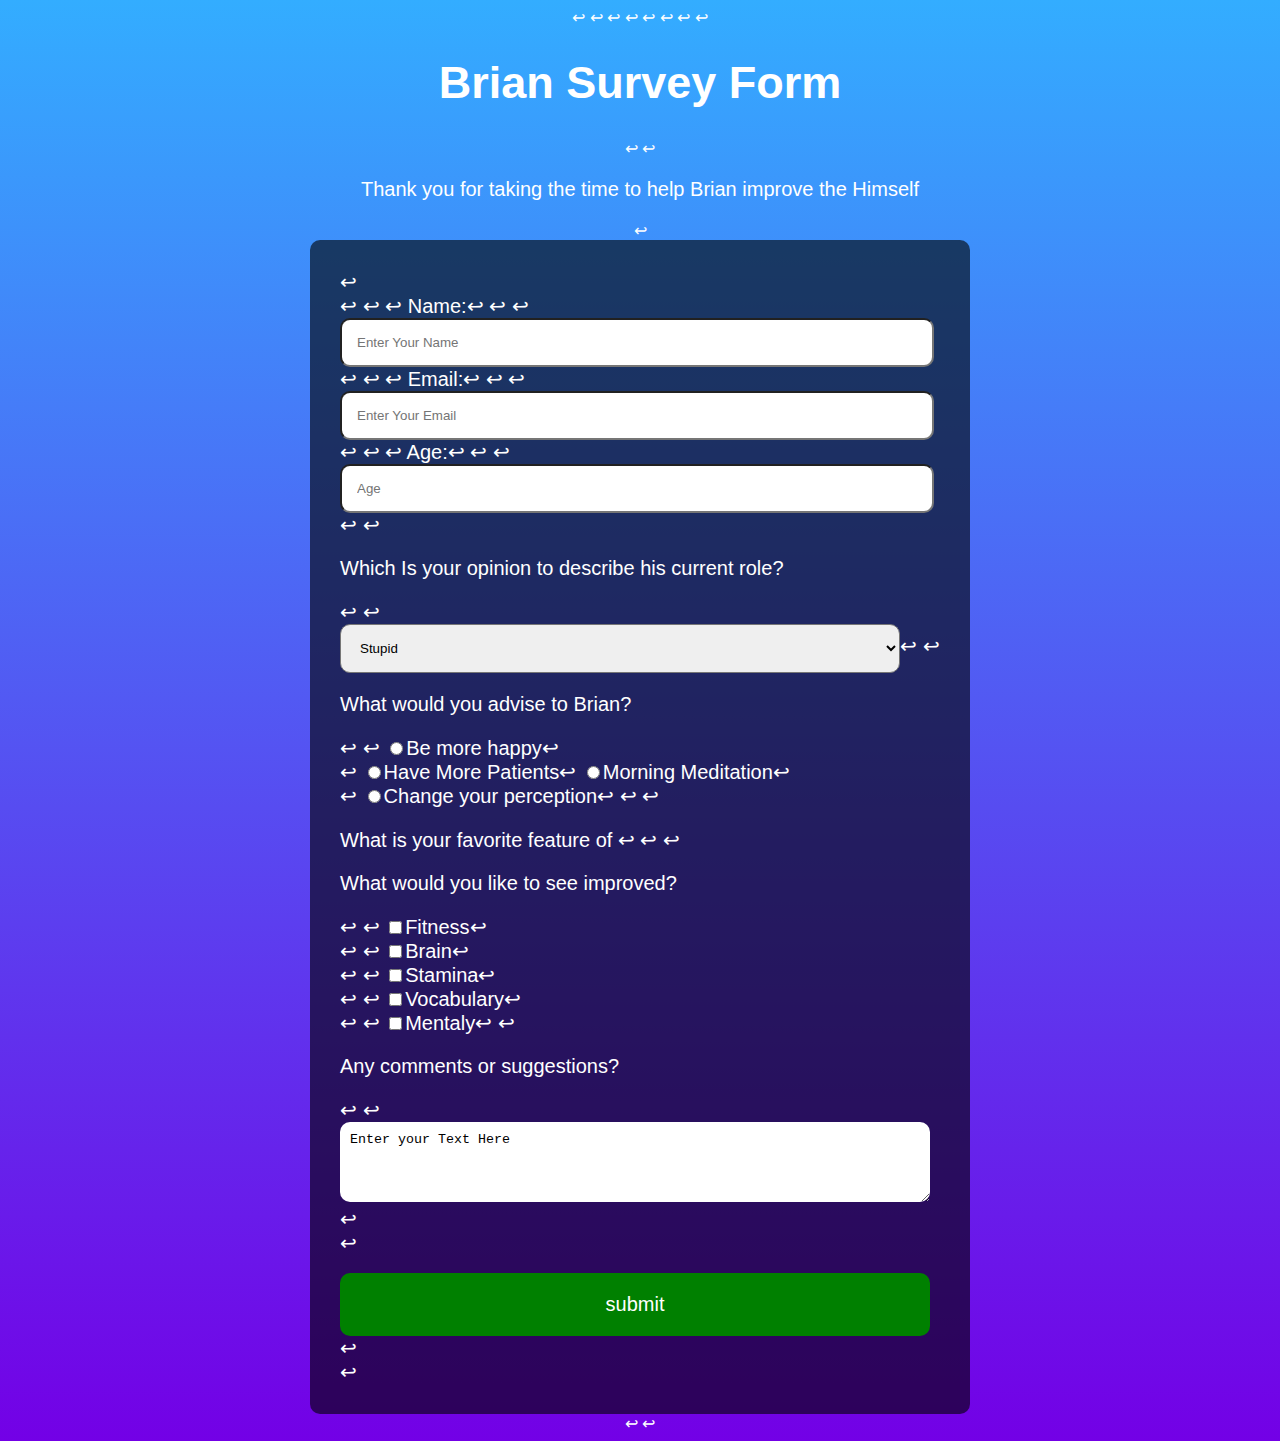
<file: Surveyformproject/index.html>
<!DOCTYPE html>↩
<html lang="en">↩
<head>↩
<link rel="stylesheet" href="styles.css">↩
<title>yoyo</title>↩
</head>↩
↩
<body>↩
<h1 id="title">Brian Survey Form</h1>↩
↩
<p id="description">Thank you for taking the time to help Brian improve the Himself</p>↩
<div id="body">↩
<form id="survey-form">↩
  ↩
  <label id="name-label">↩
  Name:↩
</label>↩
  ↩
  <input id="name" type="text" placeholder="Enter Your Name" Required>↩
  ↩
   <label id="email-label">↩
  Email:↩
</label>↩
  ↩
  <input id="email" type="email" placeholder="Enter Your Email" Required>↩
  ↩
    <label id="number-label">↩
  Age:↩
</label>↩
  ↩
  <input id="number" type="number" placeholder="Age" min="12" max="50" Required>↩
  ↩
  <p>Which Is your opinion to describe his current role?</p>↩
  ↩
  <select id="dropdown">↩
    ↩
    <option value="default">Stupid</option>↩
    <option value="default">Amazing</option>↩
    <option value="default">confident</option>↩
    <option value="default">Naughty</option>↩
    <option value="default">Passionate</option>↩
    ↩
  </select>↩
  ↩
  <p>What would you advise to  Brian?</p>↩
  ↩
  <input type="radio" value="1" name="brian">Be more happy↩
<br>↩
 <input type="radio" value="1" name="brian">Have More Patients↩
 <input type="radio" value="1" name="brian">Morning Meditation↩
<br>↩
 <input type="radio" value="1" name="brian">Change your perception↩
↩
<!-- Input one text box in the end   -->↩
<p>What is your favorite feature of ↩
↩
↩
<p>What would you like to see improved?</p>↩
↩
<input type="checkbox" name="ishaq" value="1">Fitness↩
<br>↩
↩
<input type="checkbox" name="ishaq" value="1">Brain↩
<br>↩
↩
<input type="checkbox" name="ishaq" value="1">Stamina↩
<br>↩
↩
<input type="checkbox" name="ishaq" value="1">Vocabulary↩
<br>↩
↩
<input type="checkbox" name="ishaq" value="1">Mentaly↩
↩
<p>Any comments or suggestions?</p>↩
↩
<textarea id="comment" rows="4" cols="50">Enter your Text Here</textarea>↩
<br>↩
<input id="submit" type="submit" value="submit">↩
</form>↩
</div>↩
</body>↩
</html>
</file>
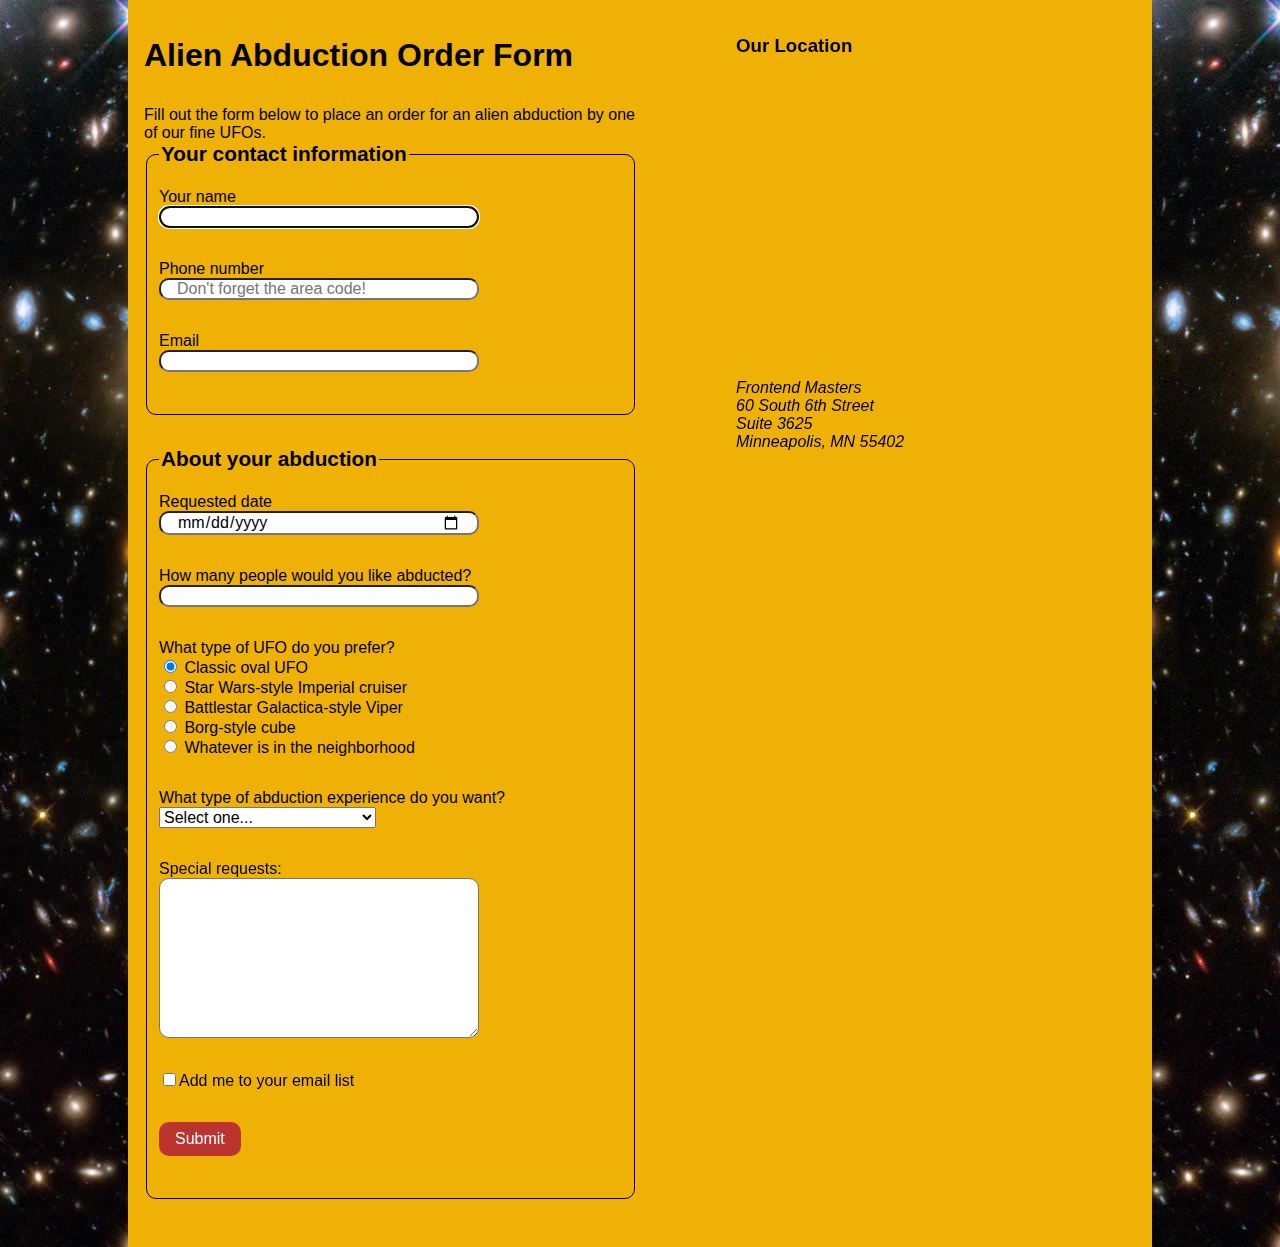
<file: cool1/end/index.html>
<!DOCTYPE html>
<html lang="en">

<head>
	<meta charset="UTF-8">
	<title>Alien Abduction Order Form</title>
	<link href="css/forms-end.css" rel="stylesheet">
</head>

<body>
	<div class="wrapper">
		<section>
			<h1>Alien Abduction Order Form</h1>
			<p>Fill out the form below to place an order for an alien abduction by one of our fine UFOs.</p>
			<form method="POST" action="https://e3vwdl4bpd.execute-api.us-west-2.amazonaws.com/default/API2SES">
				<fieldset>
					<legend>Your contact information</legend>
					<label for="name">Your name </label>
					<input type="text" id="name" name="name" autofocus>
					<label for="phone">Phone number</label>
					<input type="tel" id="phone" name="phone" placeholder="Don't forget the area code!">
					<label for="email">Email</label>
					<input type="email" id="email" name="email">

				</fieldset>
				<fieldset>
					<legend>About your abduction </legend>
					<label for="date">Requested date</label>
					<input type="date" id="date" name="date">
					<label for="qty">How many people would you like abducted?</label>
					<input type="number" id="qty" name="qty" min="1" max="10">

					<p>What type of UFO do you prefer?</p>
					<label>
						<input type="radio" name="ufotype" value="classic" checked> Classic oval UFO
					</label>
					<label>
						<input type="radio" name="ufotype" value="starwars"> Star Wars-style Imperial cruiser
					</label>
					<label>
						<input type="radio" name="ufotype" value="galactica"> Battlestar Galactica-style Viper
					</label>
					<label>
						<input type="radio" name="ufotype" value="startrek"> Borg-style cube
					</label>
					<label>
						<input type="radio" name="ufotype" value="any"> Whatever is in the neighborhood
					</label>

					<label for="abtype">What type of abduction experience do you want?</label>
					<select id="abtype" name="abtype">
						<option selected>Select one...</option>
						<option value="tour">Tour of the solar system</option>
						<option value="dinner">Alien dinner and discussion</option>
						<option value="dance">Alien dance lessons</option>
						<option value="whales">Whale watching</option>
					</select>

					<label for="comments">Special requests:</label>
					<textarea id="comments" name="comments"></textarea>

					<label>
						<input id="subscribe" name="subscribe" type="checkbox" value="subscribe">Add me to your email list
					</label>
					<input id="send_to" type="hidden" name="send_to" value="yourEmailHere">
					<button type="submit">Submit</button>
				</fieldset>
			</form>

		</section>
		<aside>
			<h3>Our Location</h3>
			<iframe src="https://www.google.com/maps/embed?pb=!1m18!1m12!1m3!1d1411.1614370128507!2d-93.27191134226143!3d44.977751763344614!2m3!1f0!2f0!3f0!3m2!1i1024!2i768!4f13.1!3m3!1m2!1s0x52b3329a75fc44b3%3A0xab6d15df00205abb!2s60+South+6th+St%2C+Minneapolis%2C+MN+55402!5e0!3m2!1sen!2sus!4v1540308714418"
			 width="400" height="300" frameborder="0" style="border:0" allowfullscreen></iframe>
			<address>
				Frontend Masters <br>
				60 South 6th Street <br>
				Suite 3625 <br>
				Minneapolis, MN 55402
			</address>
		</aside>
	</div>
	<script src="js/forms.js"></script>
</body>

</html>
</file>
<file: Surveyformproject/styles.css>
body{
  text-align:center;
  font-family:'Poppins', sans-serif;
  background-image:linear-gradient(to bottom,#33adff,#7300e6);
  color:white;
}
#title{
  font-size:45px;
}
#description{
  font-size:20px;
}

#body{
  width:600px;
  padding:30px;
  margin:auto;
  border-radius:10px;
  text-align:left;
  background-color:rgba(0,0,0,0.6);
  font-size:20px;
  color:white;
}

#name{
  width:560px;
   padding:15px;
  border-radius:10px;
}
#email{
    width:560px;
   padding:15px;
  border-radius:10px;
}
#number{
    width:560px;
   padding:15px;
  border-radius:10px;
}
#dropdown{
    width:560px;
   padding:15px;
  border-radius:10px;
}
#comment{
  width:570px;
  padding:10px;
  border-radius:10px;
  border:none;
}
#submit{
  width:590px;
  padding:20px;
  font-size:20px;
  border-radius:10px;
  border:none;
  margin-top:3%;
  color:white;
  background-color:green;
}
</file>
<file: cool1/end/css/forms-end.css>
html {
  box-sizing: border-box;
}
*, *:before, *:after {
  box-sizing: inherit;
}
body {
	font-family: Arial, Helvetica, sans-serif;
	background-image: url(../img/galaxy.jpg);
	margin: 0;
	padding: 0;
}
.wrapper {
	width: 80%;
	margin: 0 auto;
	padding: 1em;
	background-color: #EFB106;
	display: flex;
	flex-flow: row nowrap;
}
section {
	flex-basis: 57%;
	margin-right: 10%;
}
aside {
	flex-basis: 33%;
}
p, [for="abtype"] {
	margin-bottom: 0;
	margin-top: 2rem;
}
fieldset, #abtype {
	margin-bottom: 2rem;
}
fieldset {
	border: 1px solid black;
	border-radius: 10px;
}
legend {
	font-weight: bold;
	font-size: 1.3rem;
	margin-top: 1.5rem;
	margin-bottom: 1rem;
	display: block;
}
label {
	display: block;
}
input:not([type="radio"]):not([type="checkbox"]), 
textarea {
	display: block;
	margin-bottom: 2rem;
	width: 20rem;
	font-family: Arial, Helvetica, sans-serif;
	font-size: 1em;
	border-radius: 10px;
	padding: 0 1rem;
}
textarea {
	height: 10rem;
	padding: 1rem;
}
select {
	font-size: 1rem;
}
button {
	margin: 2rem 0;
	background-color: #BB342F;
	color: white;
	border: none;
	font-size: 1rem;
	padding: 0.5rem 1rem;
	border-radius: 10px;
}
button:hover {
	background-color: #9A2B27;
}
</file>
